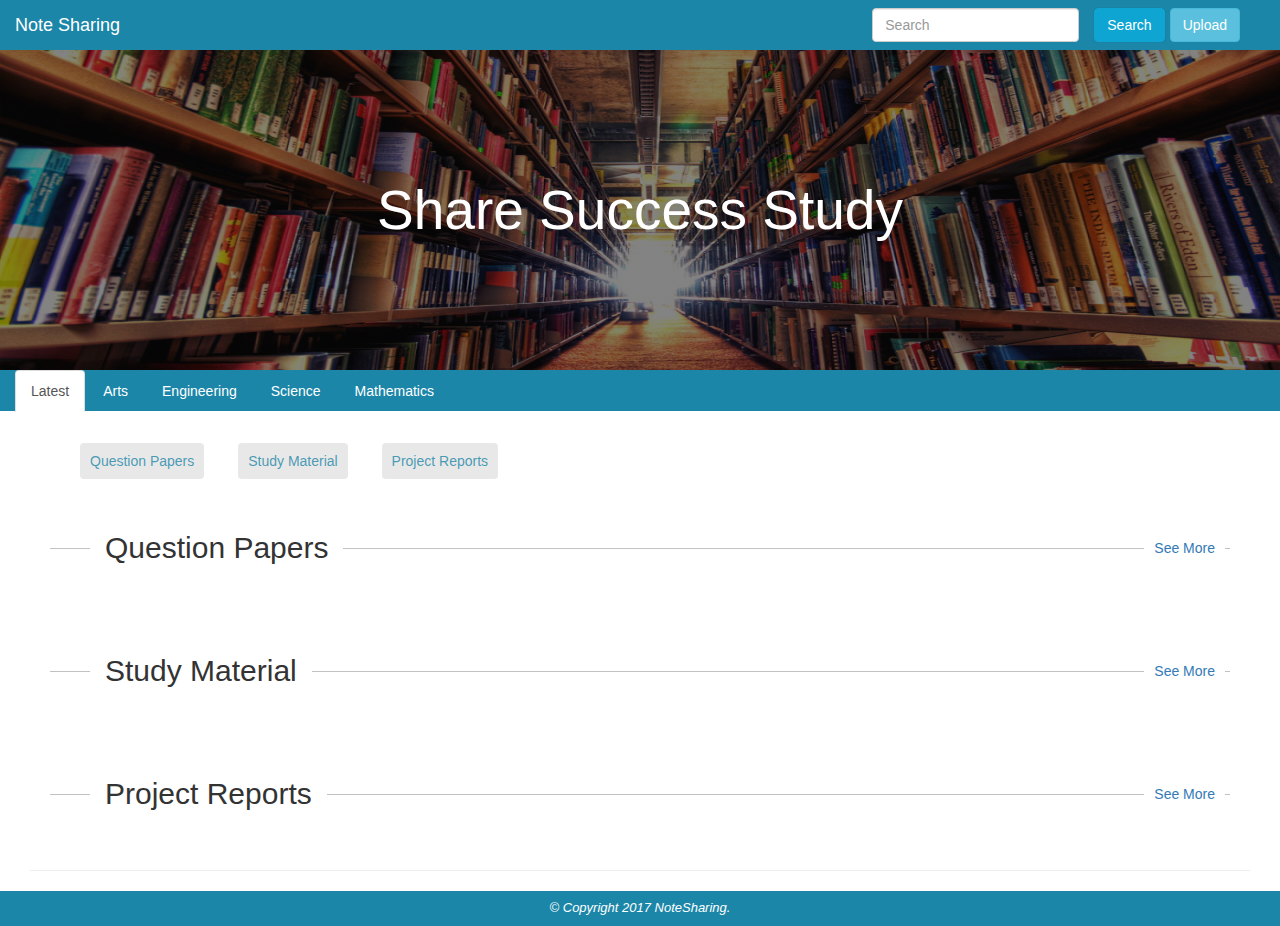
<file: index.html>
<!DOCTYPE html>
    <html lang="en">
    <head>
      <meta charset="utf-8">
      <meta http-equiv="X-UA-compatible" content="IE=edge">
      <meta name="viewport" content="width=device-width, initial-scale=1">
      <link href="assets/css/bootstrap.css" rel="stylesheet">
      <link href="assets/css/style.css" rel="stylesheet">
      <link rel="stylesheet" href="assets/css/font-awesome.css">
      <title>Noteshare</title>

        <script>

                   /* $.ajax({
                        method: "POST",
                       url : 'test.json',
                       //type: 'PUT',
                        //dataType: 'json',
                        //url : 'https://api.myjson.com/bins/1179df',
                        //data: JSON.stringify(as),
                        data:{name:"John",location:"boston"}
                    })
                    .done(function(msg){
                        alert("Data Saved" + msg);
                    });
                      //  contentType:'application/json',
                        //success:
                        //function(result) {
                          //  alert("working");
                        //},
                        //error: function(xhr) {
                            //console.log(xhr);
                        //}
                    //});*/

        </script>
    </head>
    <body>
    <nav class="navbar navbar-default" role="navigation">
      <div class="container">
            <ul class="nav navbar-nav navbar-left navbar-header">
                <li>
                      <a class="navbar-brand" href="#">
                        Note Sharing
                      </a>
                </li>
            </ul>
        <div class="collapse navbar-collapse" id="bs-example-navbar-collapse-1">
          <ul class="nav navbar-nav navbar-right">
             <li>
               <button type="submit" class="btn btn-default navbar-btn " id="SearchBtn">Search</button>
            </li>
            <li>
              <button type="button" class="btn btn-default navbar-btn btn-info" data-toggle="modal" data-target="#myModal">Upload</button>
            </li>
          </ul>
           <form class="navbar-form navbar-right searchForm">
              <div class="form-group">
                <input type="text" class="form-control" placeholder="Search" id="searchCtn">
              </div>
          </form>
        </div>
      </div><!-- /.container-fluid -->
    </nav> <!-- /.navbar-collapse -->

    <div class="modal fade" id="myModal" role="dialog">
                <div class="modal-dialog">
                    <div class="modal-content">

                      <div class="modal-header">
                        <button type="button" class="close" data-dismiss="modal">&times;</button>
                        <h4 class="modal-title">Upload Your Note</h4>
                      </div>
                      <div class="modal-body">
                       <div class="row">
                       <form>
                       <div class="col-md-6">
                        <div class="form-group">
                        <select class="form-control" id="categorySel">
                            <option selected="" disabled value="">Select Category</option>          <option value="arts">Arts</option>
                            <option value="engineering">Engineering</option>
                            <option value="science">Science</option>
                            <option value="mathematics">Mathematics</option>
                        </select>

                        </div>

                        <div class="form-group">
                        <div class="dropdown">
                           <select class="form-control" id="SelDocType">
                                <option selected="" disabled value="">Select Documentation Type</option>
                                <option value="Question Paper">Question Paper</option>
                                <option value="Study Material">Study Material</option>
                                <option value="Study Material">Project Report</option>
                            </select>
                        </div>
                           </div>
                        <div class="form-group">
                        <input type="text" class="form-control"  placeholder="Enter the name of the Note" id="NoteName">
                     </div>
                        <div class="form-group">
                      <textarea class="form-control" rows="5" id="comment" placeholder="Enter Description"></textarea>
                      </div>

                    </div>
                    <div class="col-md-6">
                         <div class="form-group">
                            <label for="exampleInputFile">Upload a File</label>
                            <input type="file" id="exampleInputFile">
                        </div>
                    </div>
                    </form>
                    </div>
                     </div>
                    <div class="modal-footer">
                      <button type="submit" class="btn btn-default btn-success" id="submissionUpload">Submit</button>
                      <button type="reset" class="btn btn-default btn-primary">Clear</button>
                    </div>


                  </div>
                 </div>
              </div>
    <section>
        <div id="backImage">
           <div class="container">
               <h1>Share Success Study</h1>
           </div>
        </div>
    <div class="container">
       <div class="row tabss">
        <!-- Nav tabs -->
          <ul class="nav nav-tabs" role="tablist">
            <li role="presentation" class="active"><a href="#latest" aria-expanded="true" role="tab" data-toggle="tab" id="latestbtn">Latest</a></li>
            <li role="presentation"><a href="#cloud" aria-expanded="false" role="tab" data-toggle="tab" id="artsBtn">Arts</a></li>
            <li role="presentation"><a href="#c" aria-expanded="false" role="tab" data-toggle="tab" id="EnngBtn">Engineering</a></li>
            <li role="presentation"><a href="#se" aria-expanded="false" role="tab" data-toggle="tab" id="SciBtn">Science</a></li>
            <li role="presentation"><a href="#oops" aria-expanded="false" role="tab" data-toggle="tab" id="MathsBtn">Mathematics</a></li>
          </ul>
        </div>
      <!-- Tab panes -->
      <div class="tab-content quotes add-animation animation-2 animate">
            <div  class="tab-pane active" id="latest">
              <div class="container-fluid">
                <div class="row menuSelectCtn">
                   <div class="col-xs-12">
                    <ul class="list-unstyled list-inline">
                        <li>
                            <a href="#questionsPrs">Question Papers</a>
                        </li>
                        <li>
                            <a href="#StdMaterials">Study Material</a>
                        </li>
                        <li>
                            <a href="#PrjReports">Project Reports</a>
                        </li>
                    </ul>
                    </div>
                </div>
                <div class="docType PaperContainerTitle" id="questionsPrs">
                   <div class="row equalHeight">
                       <div class="col-xs-12">
                            <h2><span>Question Papers</span></h2>
                            <a id="MoreSee1">See More</a>

                        </div>
                   </div>
                </div>

                <div class="row" id="QuestionContainer">

                </div>   <!-- /.row -->



                <!--- Study Material Container --->

                  <div class="docType PaperContainerTitle" id="StdMaterials">
                   <div class="row equalHeight">
                       <div class="col-xs-12">
                            <h2><span>Study Material</span></h2>
                            <a id="MoreSee2">See More</a>
                        </div>
                   </div>
                </div>

                <div class="row" id="StudyMaterials">
                </div>

                <!--- Project Reports Container --->
                  <div class="docType PaperContainerTitle" id="PrjReports">
                   <div class="row equalHeight">
                       <div class="col-xs-12">
                            <h2><span>Project Reports</span></h2>
                            <a id="MoreSee3">See More</a>
                        </div>
                   </div>
                </div>

                <div class="row" id="ProjectReports">
                </div>

                <!---- Modal For the Share --->
                <div class="modal fade" id="myModal1" role="dialog">
                    <div class="modal-dialog">
                        <div class="modal-content">
                          <div class="modal-header">
                                <button type="button" class="close" data-dismiss="modal">&times;</button>
                                <h4 class="modal-title">Share Your Notes</h4>
                          </div>
                          <div class="modal-body">
                            <div class="row text-center">
                               <div class="col-xs-3">
                                    <i class="fa fa-facebook-square fa-4x" aria-hidden="true"></i>
                               </div>
                               <div class="col-xs-3">
                                    <i class="fa fa-linkedin-square fa-4x" aria-hidden="true"></i>
                               </div>
                               <div class="col-xs-3">
                                    <i class="fa fa-twitter-square fa-4x" aria-hidden="true"></i>
                               </div>
                               <div class="col-xs-3">
                                    <i class="fa fa-google-plus-square fa-4x" aria-hidden="true"></i>
                               </div>
                            </div>
                          </div>
                       </div>
                    </div>
                 </div>

                <hr>
              </div> <!-- /.row -->
            </div> <!-- /.container-fluid -->
           </div>   <!-- /.tab-pane-->
        </div> <!-- /.tab-conent -->

    </section>
    <footer class="mainFooter">
        <p>&copy; Copyright 2017 NoteSharing.</p>
    </footer>
    <script src="https://ajax.googleapis.com/ajax/libs/jquery/3.1.1/jquery.min.js"></script>

    <script src="assets/js/bootstrap.js"></script>
    <script src="assets/js/script1.js"></script>
    </body>
    </html>
</file>
<file: assets/css/style.css>
html,body{
  height:100%;
  width: 100%;
  padding:0px;
  margin: 0px;
}



.navbar-collapse.collapse {
display: block!important;
}

.navbar-nav>li, .navbar-nav {
float: left !important;
  margin-right:5px;
}


.navbar-nav ul.navbar-right:last-child {
margin-right: -15px !important;
}

ul.navbar-right {
float: right!important;
}

@media screen and (max-width: 300px) {
  .searchForm {
        clear:both;
    }
}

.navbar {
  margin-bottom:0;
  border-radius:0;
  background:rgb(27, 134, 167);
    border:0;
}

ul.nav.navbar-nav li > a.navbar-brand {
    color:white;
}

#backImage {
    background:url('../images/banner.jpg');
    background:linear-gradient(0deg, rgba(10,10,10,.5) 30%,rgba(10,10,10,.5) 70%) ,url('../images/banner.jpg');
    max-width:100%;
    height:320px;
    background-size:100% 135%;
    background-position:center;
    position:relative;
}

#backImage h1 {
    position: absolute;
    margin:0;
    top:50%;
    left:50%;
    transform:translate(-50%,-50%);
    text-align: center;
    font-size:55px;
    /*text-shadow:1px 1px 0px rgba(10, 10, 10, .7),1px 3px 0px rgba(10,10, 10, .7), 1px 5px 0px rgba(10, 10, 10, .7);*/
    color:rgba(255,255,255,1);
}

.nav-tabs
{
  display:flex;
    border:0px;
}

.row.tabss {
    padding:0px 15px;
    background:rgb(27, 134, 167);
}

.row.tabss a {
    color:white;
}

.row.tabss a:hover {
    color:grey;
    border-radius: 0px;
}

.row.tabss a.active:hover {
    border-radius:inherit

}

.container
{
  width: 100%
}
.img
{
  width:100%;
  height:320px;
}

.NotesContainer {
    box-shadow:0px 0px 5px 0px rgba(10,10,10,.09);
    margin:30px auto;
    height:500px;
    width:300px;
    border:1px solid rgba(50,50,50,.2);
    background:rgba(90,90,90,.09);
    overflow: hidden;
}

.noteImg
{
  height:320px;
  width:300px;
  border-bottom: 0;
    background:white;
}

.noteImg img {
    height: 100%;
    width:100%;
}


.noteContent
{
  height:150px;
  width:100%;
  border-top:1px solid rgba(70,70,70,.3);
  text-align: center;
  padding:0px 15px;
}

.noteContent p {
    margin:0;
}

.icons {
    border-top:1px solid rgba(70,70,70,.3);
    margin-top:20px;
    padding:5px;
}

.span
{
  font-weight: 700;
  margin-left:20px;
}

.span:first-child {
    margin-left:0px;
}

.docType
{
  padding:0px 20px;
  position:relative;
    margin-top:30px;
}

.docType h2  {
    position:relative;
}

.docType h2 span {
    background: white;
    z-index: 1;
    position: relative;
    padding:0px 15px;
    margin-left:40px;
}

.docType h2:before {
    position:absolute;
    content:"";
    display:block;
    width:100%;
    top:50%;
    height:1px;
    background:rgba(100,100,100,.4);
}


.docType a {
    position: absolute;
     content:"";
    display: inline-block;
    top:50%;
    right:20px;
    transform: translate(0,-25%);
    background:white;
    padding:0px 10px;
}


.PaperContainerTitle {
    min-height:40px;
    height:auto;
    margin-bottom:30px;
}

.PaperContainerTitle .col-md-6 {
    padding:0px;
}

.tab-content {
    padding-top:40px;
}

.row.equalHeight {
  display: -webkit-box;
  display: -webkit-flex;
  display: -ms-flexbox;
  display:         flex;
}
.row.equalHeight > [class*='col-'] {

	 flex-direction: column;
}

.MoreOption {
    position:relative;
    top:50%;
    transform:translate(0%,-50%);
    text-align: right;
}

#myModal1 {
    text-align: center;
}

#myModal1.modal::before {
     content: "";
     display: inline-block;
     height: 70%;
     margin-right: -4px;
     vertical-align: middle;
}

#myModal1 .modal-dialog {
     display: inline-block;
     text-align: left;
     vertical-align: middle;
}

/**** Footer Styles ****/

.mainFooter {
    background:rgb(27, 134, 167);
    color:white;
    text-align: center;
    padding:8px 0px;
    font-size:13px;
    font-style:italic;
}

.mainFooter p {
    margin:0;
}

/**** Modal For Share Style *****/

.icons  p .glyphicon:hover {
    cursor: pointer;
}


/*****  Fragment Identifier Tabs *****/

.row.menuSelectCtn {
    padding:0px 50px;
}

.row.menuSelectCtn ul li {
    margin-right:20px;
}

.row.menuSelectCtn ul li:last-child {
    margin-right: 0;
}

.row.menuSelectCtn ul li a {
    padding:10px;
    background:rgba(180,180,180,.3);
    color:rgba(27,134,167,.8);
    border-radius:4px;
}

.row.menuSelectCtn ul li a:hover {
    color:rgba(27,134,167,1);
    background:rgba(180,180,180,.4);
}


#SearchBtn {
    background:rgb(15, 165, 210);
    color:white;
    box-shadow:0px 0px 1px rgba(15,25,120,.2);
    border:1px solid rgb(15, 165, 210);
}


#MoreSee3:hover, #MoreSee2:hover, #MoreSee1:hover {
    cursor: pointer;
}


#QuestionContainer .col-md-4, #StudyMaterials .col-md-4, #ProjectReports .col-md-4 {
    display:none;
}
</file>
